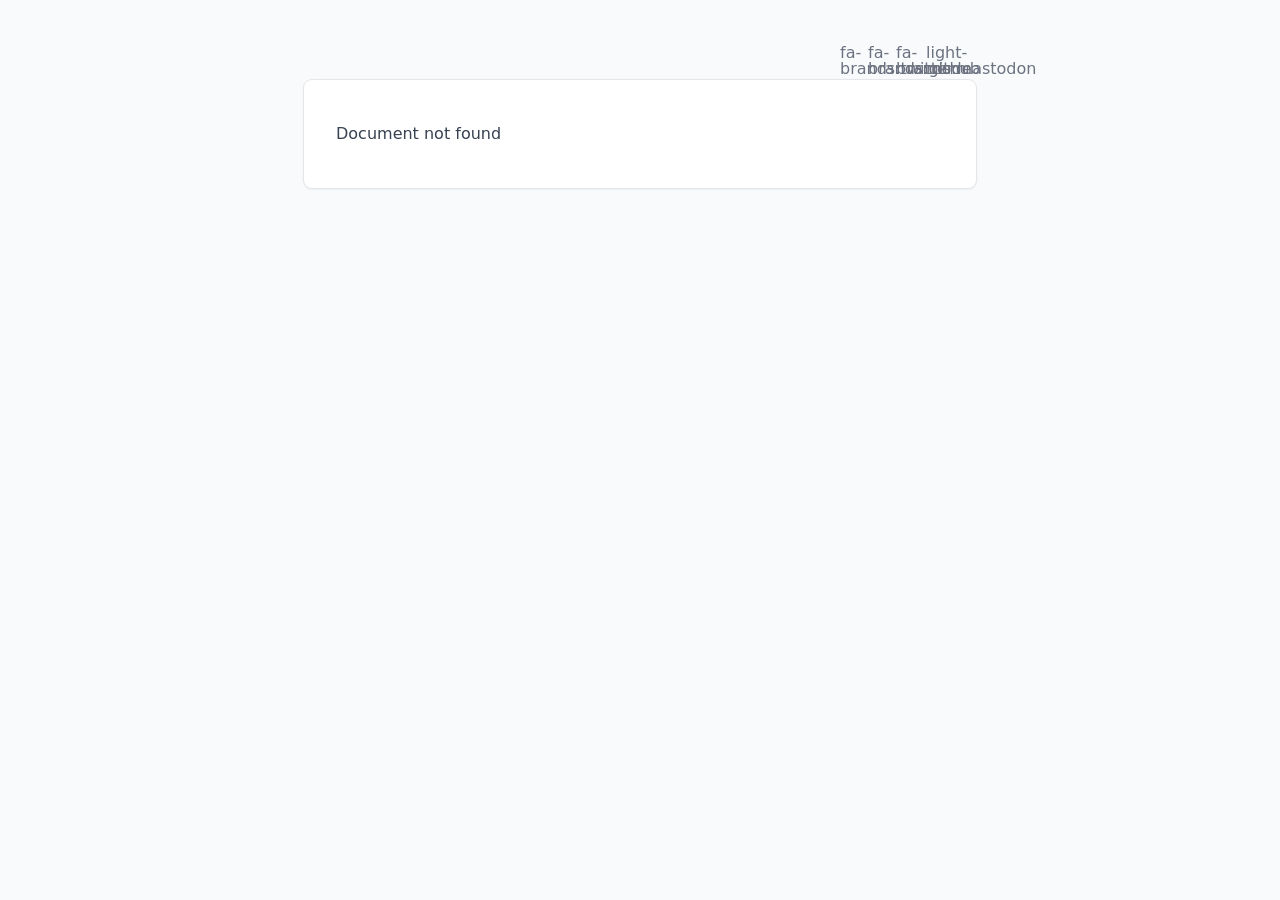
<file: 200.html>
<!DOCTYPE html><html  data-capo=""><head><meta charset="utf-8">
<meta name="viewport" content="width=device-width, initial-scale=1">
<style>/*! tailwindcss v3.4.11 | MIT License | https://tailwindcss.com*/*,:after,:before{border:0 solid #e5e7eb;box-sizing:border-box}:after,:before{--tw-content:""}:host,html{line-height:1.5;-webkit-text-size-adjust:100%;font-family:ui-sans-serif,system-ui,sans-serif,Apple Color Emoji,Segoe UI Emoji,Segoe UI Symbol,Noto Color Emoji;font-feature-settings:normal;font-variation-settings:normal;tab-size:4;-webkit-tap-highlight-color:transparent}body{line-height:inherit;margin:0}hr{border-top-width:1px;color:inherit;height:0}abbr:where([title]){-webkit-text-decoration:underline dotted;text-decoration:underline dotted}h1,h2,h3,h4,h5,h6{font-size:inherit;font-weight:inherit}a{color:inherit;text-decoration:inherit}b,strong{font-weight:bolder}code,kbd,pre,samp{font-family:ui-monospace,SFMono-Regular,Menlo,Monaco,Consolas,Liberation Mono,Courier New,monospace;font-feature-settings:normal;font-size:1em;font-variation-settings:normal}small{font-size:80%}sub,sup{font-size:75%;line-height:0;position:relative;vertical-align:initial}sub{bottom:-.25em}sup{top:-.5em}table{border-collapse:collapse;border-color:inherit;text-indent:0}button,input,optgroup,select,textarea{color:inherit;font-family:inherit;font-feature-settings:inherit;font-size:100%;font-variation-settings:inherit;font-weight:inherit;letter-spacing:inherit;line-height:inherit;margin:0;padding:0}button,select{text-transform:none}button,input:where([type=button]),input:where([type=reset]),input:where([type=submit]){-webkit-appearance:button;background-color:initial;background-image:none}:-moz-focusring{outline:auto}:-moz-ui-invalid{box-shadow:none}progress{vertical-align:initial}::-webkit-inner-spin-button,::-webkit-outer-spin-button{height:auto}[type=search]{-webkit-appearance:textfield;outline-offset:-2px}::-webkit-search-decoration{-webkit-appearance:none}::-webkit-file-upload-button{-webkit-appearance:button;font:inherit}summary{display:list-item}blockquote,dd,dl,figure,h1,h2,h3,h4,h5,h6,hr,p,pre{margin:0}fieldset{margin:0}fieldset,legend{padding:0}menu,ol,ul{list-style:none;margin:0;padding:0}dialog{padding:0}textarea{resize:vertical}input::placeholder,textarea::placeholder{color:#9ca3af;opacity:1}[role=button],button{cursor:pointer}:disabled{cursor:default}audio,canvas,embed,iframe,img,object,svg,video{display:block;vertical-align:middle}img,video{height:auto;max-width:100%}[hidden]{display:none}*,::backdrop,:after,:before{--tw-border-spacing-x:0;--tw-border-spacing-y:0;--tw-translate-x:0;--tw-translate-y:0;--tw-rotate:0;--tw-skew-x:0;--tw-skew-y:0;--tw-scale-x:1;--tw-scale-y:1;--tw-pan-x: ;--tw-pan-y: ;--tw-pinch-zoom: ;--tw-scroll-snap-strictness:proximity;--tw-gradient-from-position: ;--tw-gradient-via-position: ;--tw-gradient-to-position: ;--tw-ordinal: ;--tw-slashed-zero: ;--tw-numeric-figure: ;--tw-numeric-spacing: ;--tw-numeric-fraction: ;--tw-ring-inset: ;--tw-ring-offset-width:0px;--tw-ring-offset-color:#fff;--tw-ring-color:#3b82f680;--tw-ring-offset-shadow:0 0 #0000;--tw-ring-shadow:0 0 #0000;--tw-shadow:0 0 #0000;--tw-shadow-colored:0 0 #0000;--tw-blur: ;--tw-brightness: ;--tw-contrast: ;--tw-grayscale: ;--tw-hue-rotate: ;--tw-invert: ;--tw-saturate: ;--tw-sepia: ;--tw-drop-shadow: ;--tw-backdrop-blur: ;--tw-backdrop-brightness: ;--tw-backdrop-contrast: ;--tw-backdrop-grayscale: ;--tw-backdrop-hue-rotate: ;--tw-backdrop-invert: ;--tw-backdrop-opacity: ;--tw-backdrop-saturate: ;--tw-backdrop-sepia: ;--tw-contain-size: ;--tw-contain-layout: ;--tw-contain-paint: ;--tw-contain-style: }.prose{color:var(--tw-prose-body);max-width:65ch}.prose :where(p):not(:where([class~=not-prose],[class~=not-prose] *)){margin-bottom:1.25em;margin-top:1.25em}.prose :where([class~=lead]):not(:where([class~=not-prose],[class~=not-prose] *)){color:var(--tw-prose-lead);font-size:1.25em;line-height:1.6;margin-bottom:1.2em;margin-top:1.2em}.prose :where(a):not(:where([class~=not-prose],[class~=not-prose] *)){color:var(--tw-prose-links);font-weight:500;text-decoration:underline}.prose :where(strong):not(:where([class~=not-prose],[class~=not-prose] *)){color:var(--tw-prose-bold);font-weight:600}.prose :where(a strong):not(:where([class~=not-prose],[class~=not-prose] *)){color:inherit}.prose :where(blockquote strong):not(:where([class~=not-prose],[class~=not-prose] *)){color:inherit}.prose :where(thead th strong):not(:where([class~=not-prose],[class~=not-prose] *)){color:inherit}.prose :where(ol):not(:where([class~=not-prose],[class~=not-prose] *)){list-style-type:decimal;margin-bottom:1.25em;margin-top:1.25em;padding-inline-start:1.625em}.prose :where(ol[type=A]):not(:where([class~=not-prose],[class~=not-prose] *)){list-style-type:upper-alpha}.prose :where(ol[type=a]):not(:where([class~=not-prose],[class~=not-prose] *)){list-style-type:lower-alpha}.prose :where(ol[type=A s]):not(:where([class~=not-prose],[class~=not-prose] *)){list-style-type:upper-alpha}.prose :where(ol[type=a s]):not(:where([class~=not-prose],[class~=not-prose] *)){list-style-type:lower-alpha}.prose :where(ol[type=I]):not(:where([class~=not-prose],[class~=not-prose] *)){list-style-type:upper-roman}.prose :where(ol[type=i]):not(:where([class~=not-prose],[class~=not-prose] *)){list-style-type:lower-roman}.prose :where(ol[type=I s]):not(:where([class~=not-prose],[class~=not-prose] *)){list-style-type:upper-roman}.prose :where(ol[type=i s]):not(:where([class~=not-prose],[class~=not-prose] *)){list-style-type:lower-roman}.prose :where(ol[type="1"]):not(:where([class~=not-prose],[class~=not-prose] *)){list-style-type:decimal}.prose :where(ul):not(:where([class~=not-prose],[class~=not-prose] *)){list-style-type:disc;margin-bottom:1.25em;margin-top:1.25em;padding-inline-start:1.625em}.prose :where(ol>li):not(:where([class~=not-prose],[class~=not-prose] *))::marker{color:var(--tw-prose-counters);font-weight:400}.prose :where(ul>li):not(:where([class~=not-prose],[class~=not-prose] *))::marker{color:var(--tw-prose-bullets)}.prose :where(dt):not(:where([class~=not-prose],[class~=not-prose] *)){color:var(--tw-prose-headings);font-weight:600;margin-top:1.25em}.prose :where(hr):not(:where([class~=not-prose],[class~=not-prose] *)){border-color:var(--tw-prose-hr);border-top-width:1px;margin-bottom:3em;margin-top:3em}.prose :where(blockquote):not(:where([class~=not-prose],[class~=not-prose] *)){border-inline-start-color:var(--tw-prose-quote-borders);border-inline-start-width:.25rem;color:var(--tw-prose-quotes);font-style:italic;font-weight:500;margin-bottom:1.6em;margin-top:1.6em;padding-inline-start:1em;quotes:"\201C""\201D""\2018""\2019"}.prose :where(blockquote p:first-of-type):not(:where([class~=not-prose],[class~=not-prose] *)):before{content:open-quote}.prose :where(blockquote p:last-of-type):not(:where([class~=not-prose],[class~=not-prose] *)):after{content:close-quote}.prose :where(h1):not(:where([class~=not-prose],[class~=not-prose] *)){color:var(--tw-prose-headings);font-size:2.25em;font-weight:800;line-height:1.1111111;margin-bottom:.8888889em;margin-top:0}.prose :where(h1 strong):not(:where([class~=not-prose],[class~=not-prose] *)){color:inherit;font-weight:900}.prose :where(h2):not(:where([class~=not-prose],[class~=not-prose] *)){color:var(--tw-prose-headings);font-size:1.5em;font-weight:700;line-height:1.3333333;margin-bottom:1em;margin-top:2em}.prose :where(h2 strong):not(:where([class~=not-prose],[class~=not-prose] *)){color:inherit;font-weight:800}.prose :where(h3):not(:where([class~=not-prose],[class~=not-prose] *)){color:var(--tw-prose-headings);font-size:1.25em;font-weight:600;line-height:1.6;margin-bottom:.6em;margin-top:1.6em}.prose :where(h3 strong):not(:where([class~=not-prose],[class~=not-prose] *)){color:inherit;font-weight:700}.prose :where(h4):not(:where([class~=not-prose],[class~=not-prose] *)){color:var(--tw-prose-headings);font-weight:600;line-height:1.5;margin-bottom:.5em;margin-top:1.5em}.prose :where(h4 strong):not(:where([class~=not-prose],[class~=not-prose] *)){color:inherit;font-weight:700}.prose :where(img):not(:where([class~=not-prose],[class~=not-prose] *)){margin-bottom:2em;margin-top:2em}.prose :where(picture):not(:where([class~=not-prose],[class~=not-prose] *)){display:block;margin-bottom:2em;margin-top:2em}.prose :where(video):not(:where([class~=not-prose],[class~=not-prose] *)){margin-bottom:2em;margin-top:2em}.prose :where(kbd):not(:where([class~=not-prose],[class~=not-prose] *)){border-radius:.3125rem;box-shadow:0 0 0 1px rgb(var(--tw-prose-kbd-shadows)/10%),0 3px 0 rgb(var(--tw-prose-kbd-shadows)/10%);color:var(--tw-prose-kbd);font-family:inherit;font-size:.875em;font-weight:500;padding-inline-end:.375em;padding-bottom:.1875em;padding-top:.1875em;padding-inline-start:.375em}.prose :where(code):not(:where([class~=not-prose],[class~=not-prose] *)){color:var(--tw-prose-code);font-size:.875em;font-weight:600}.prose :where(code):not(:where([class~=not-prose],[class~=not-prose] *)):before{content:"`"}.prose :where(code):not(:where([class~=not-prose],[class~=not-prose] *)):after{content:"`"}.prose :where(a code):not(:where([class~=not-prose],[class~=not-prose] *)){color:inherit}.prose :where(h1 code):not(:where([class~=not-prose],[class~=not-prose] *)){color:inherit}.prose :where(h2 code):not(:where([class~=not-prose],[class~=not-prose] *)){color:inherit;font-size:.875em}.prose :where(h3 code):not(:where([class~=not-prose],[class~=not-prose] *)){color:inherit;font-size:.9em}.prose :where(h4 code):not(:where([class~=not-prose],[class~=not-prose] *)){color:inherit}.prose :where(blockquote code):not(:where([class~=not-prose],[class~=not-prose] *)){color:inherit}.prose :where(thead th code):not(:where([class~=not-prose],[class~=not-prose] *)){color:inherit}.prose :where(pre):not(:where([class~=not-prose],[class~=not-prose] *)){background-color:var(--tw-prose-pre-bg);border-radius:.375rem;color:var(--tw-prose-pre-code);font-size:.875em;font-weight:400;line-height:1.7142857;margin-bottom:1.7142857em;margin-top:1.7142857em;overflow-x:auto;padding-inline-end:1.1428571em;padding-bottom:.8571429em;padding-top:.8571429em;padding-inline-start:1.1428571em}.prose :where(pre code):not(:where([class~=not-prose],[class~=not-prose] *)){background-color:initial;border-radius:0;border-width:0;color:inherit;font-family:inherit;font-size:inherit;font-weight:inherit;line-height:inherit;padding:0}.prose :where(pre code):not(:where([class~=not-prose],[class~=not-prose] *)):before{content:none}.prose :where(pre code):not(:where([class~=not-prose],[class~=not-prose] *)):after{content:none}.prose :where(table):not(:where([class~=not-prose],[class~=not-prose] *)){font-size:.875em;line-height:1.7142857;margin-bottom:2em;margin-top:2em;table-layout:auto;width:100%}.prose :where(thead):not(:where([class~=not-prose],[class~=not-prose] *)){border-bottom-color:var(--tw-prose-th-borders);border-bottom-width:1px}.prose :where(thead th):not(:where([class~=not-prose],[class~=not-prose] *)){color:var(--tw-prose-headings);font-weight:600;padding-inline-end:.5714286em;padding-bottom:.5714286em;padding-inline-start:.5714286em;vertical-align:bottom}.prose :where(tbody tr):not(:where([class~=not-prose],[class~=not-prose] *)){border-bottom-color:var(--tw-prose-td-borders);border-bottom-width:1px}.prose :where(tbody tr:last-child):not(:where([class~=not-prose],[class~=not-prose] *)){border-bottom-width:0}.prose :where(tbody td):not(:where([class~=not-prose],[class~=not-prose] *)){vertical-align:initial}.prose :where(tfoot):not(:where([class~=not-prose],[class~=not-prose] *)){border-top-color:var(--tw-prose-th-borders);border-top-width:1px}.prose :where(tfoot td):not(:where([class~=not-prose],[class~=not-prose] *)){vertical-align:top}.prose :where(th,td):not(:where([class~=not-prose],[class~=not-prose] *)){text-align:start}.prose :where(figure>*):not(:where([class~=not-prose],[class~=not-prose] *)){margin-bottom:0;margin-top:0}.prose :where(figcaption):not(:where([class~=not-prose],[class~=not-prose] *)){color:var(--tw-prose-captions);font-size:.875em;line-height:1.4285714;margin-top:.8571429em}.prose{--tw-prose-body:#374151;--tw-prose-headings:#111827;--tw-prose-lead:#4b5563;--tw-prose-links:#111827;--tw-prose-bold:#111827;--tw-prose-counters:#6b7280;--tw-prose-bullets:#d1d5db;--tw-prose-hr:#e5e7eb;--tw-prose-quotes:#111827;--tw-prose-quote-borders:#e5e7eb;--tw-prose-captions:#6b7280;--tw-prose-kbd:#111827;--tw-prose-kbd-shadows:17 24 39;--tw-prose-code:#111827;--tw-prose-pre-code:#e5e7eb;--tw-prose-pre-bg:#1f2937;--tw-prose-th-borders:#d1d5db;--tw-prose-td-borders:#e5e7eb;--tw-prose-invert-body:#d1d5db;--tw-prose-invert-headings:#fff;--tw-prose-invert-lead:#9ca3af;--tw-prose-invert-links:#fff;--tw-prose-invert-bold:#fff;--tw-prose-invert-counters:#9ca3af;--tw-prose-invert-bullets:#4b5563;--tw-prose-invert-hr:#374151;--tw-prose-invert-quotes:#f3f4f6;--tw-prose-invert-quote-borders:#374151;--tw-prose-invert-captions:#9ca3af;--tw-prose-invert-kbd:#fff;--tw-prose-invert-kbd-shadows:255 255 255;--tw-prose-invert-code:#fff;--tw-prose-invert-pre-code:#d1d5db;--tw-prose-invert-pre-bg:#00000080;--tw-prose-invert-th-borders:#4b5563;--tw-prose-invert-td-borders:#374151;font-size:1rem;line-height:1.75}.prose :where(picture>img):not(:where([class~=not-prose],[class~=not-prose] *)){margin-bottom:0;margin-top:0}.prose :where(li):not(:where([class~=not-prose],[class~=not-prose] *)){margin-bottom:.5em;margin-top:.5em}.prose :where(ol>li):not(:where([class~=not-prose],[class~=not-prose] *)){padding-inline-start:.375em}.prose :where(ul>li):not(:where([class~=not-prose],[class~=not-prose] *)){padding-inline-start:.375em}.prose :where(.prose>ul>li p):not(:where([class~=not-prose],[class~=not-prose] *)){margin-bottom:.75em;margin-top:.75em}.prose :where(.prose>ul>li>p:first-child):not(:where([class~=not-prose],[class~=not-prose] *)){margin-top:1.25em}.prose :where(.prose>ul>li>p:last-child):not(:where([class~=not-prose],[class~=not-prose] *)){margin-bottom:1.25em}.prose :where(.prose>ol>li>p:first-child):not(:where([class~=not-prose],[class~=not-prose] *)){margin-top:1.25em}.prose :where(.prose>ol>li>p:last-child):not(:where([class~=not-prose],[class~=not-prose] *)){margin-bottom:1.25em}.prose :where(ul ul,ul ol,ol ul,ol ol):not(:where([class~=not-prose],[class~=not-prose] *)){margin-bottom:.75em;margin-top:.75em}.prose :where(dl):not(:where([class~=not-prose],[class~=not-prose] *)){margin-bottom:1.25em;margin-top:1.25em}.prose :where(dd):not(:where([class~=not-prose],[class~=not-prose] *)){margin-top:.5em;padding-inline-start:1.625em}.prose :where(hr+*):not(:where([class~=not-prose],[class~=not-prose] *)){margin-top:0}.prose :where(h2+*):not(:where([class~=not-prose],[class~=not-prose] *)){margin-top:0}.prose :where(h3+*):not(:where([class~=not-prose],[class~=not-prose] *)){margin-top:0}.prose :where(h4+*):not(:where([class~=not-prose],[class~=not-prose] *)){margin-top:0}.prose :where(thead th:first-child):not(:where([class~=not-prose],[class~=not-prose] *)){padding-inline-start:0}.prose :where(thead th:last-child):not(:where([class~=not-prose],[class~=not-prose] *)){padding-inline-end:0}.prose :where(tbody td,tfoot td):not(:where([class~=not-prose],[class~=not-prose] *)){padding-inline-end:.5714286em;padding-bottom:.5714286em;padding-top:.5714286em;padding-inline-start:.5714286em}.prose :where(tbody td:first-child,tfoot td:first-child):not(:where([class~=not-prose],[class~=not-prose] *)){padding-inline-start:0}.prose :where(tbody td:last-child,tfoot td:last-child):not(:where([class~=not-prose],[class~=not-prose] *)){padding-inline-end:0}.prose :where(figure):not(:where([class~=not-prose],[class~=not-prose] *)){margin-bottom:2em;margin-top:2em}.prose :where(.prose>:first-child):not(:where([class~=not-prose],[class~=not-prose] *)){margin-top:0}.prose :where(.prose>:last-child):not(:where([class~=not-prose],[class~=not-prose] *)){margin-bottom:0}.sr-only{height:1px;margin:-1px;overflow:hidden;padding:0;position:absolute;width:1px;clip:rect(0,0,0,0);border-width:0;white-space:nowrap}.static{position:static}.m-auto{margin:auto}.mx-auto{margin-left:auto;margin-right:auto}.mr-6{margin-right:1.5rem}.block{display:block}.inline-block{display:inline-block}.flex{display:flex}.inline-flex{display:inline-flex}.h-4{height:1rem}.h-5{height:1.25rem}.w-4{width:1rem}.w-5{width:1.25rem}.max-w-2xl{max-width:42rem}.max-w-full{max-width:100%}.max-w-none{max-width:none}.items-center{align-items:center}.justify-between{justify-content:space-between}.gap-1{gap:.25rem}.space-x-3>:not([hidden])~:not([hidden]){--tw-space-x-reverse:0;margin-left:calc(.75rem*(1 - var(--tw-space-x-reverse)));margin-right:calc(.75rem*var(--tw-space-x-reverse))}.overflow-x-auto{overflow-x:auto}.rounded{border-radius:.25rem}.bg-gray-50{--tw-bg-opacity:1;background-color:rgb(249 250 251/var(--tw-bg-opacity))}.bg-gray-800{--tw-bg-opacity:1;background-color:rgb(31 41 55/var(--tw-bg-opacity))}.bg-white{--tw-bg-opacity:1;background-color:rgb(255 255 255/var(--tw-bg-opacity))}.px-3{padding-left:.75rem;padding-right:.75rem}.px-4{padding-left:1rem;padding-right:1rem}.py-1{padding-bottom:.25rem;padding-top:.25rem}.py-10{padding-bottom:2.5rem;padding-top:2.5rem}.py-4{padding-bottom:1rem;padding-top:1rem}.text-2xl{font-size:1.5rem;line-height:2rem}.font-bold{font-weight:700}.text-black{--tw-text-opacity:1;color:rgb(0 0 0/var(--tw-text-opacity))}.text-gray-500{--tw-text-opacity:1;color:rgb(107 114 128/var(--tw-text-opacity))}.text-gray-700{--tw-text-opacity:1;color:rgb(55 65 81/var(--tw-text-opacity))}.text-white{--tw-text-opacity:1;color:rgb(255 255 255/var(--tw-text-opacity))}.no-underline{text-decoration-line:none}.ring-1{--tw-ring-offset-shadow:var(--tw-ring-inset) 0 0 0 var(--tw-ring-offset-width) var(--tw-ring-offset-color);--tw-ring-shadow:var(--tw-ring-inset) 0 0 0 calc(1px + var(--tw-ring-offset-width)) var(--tw-ring-color);box-shadow:var(--tw-ring-offset-shadow),var(--tw-ring-shadow),var(--tw-shadow,0 0 #0000)}.ring-gray-200{--tw-ring-opacity:1;--tw-ring-color:rgb(229 231 235/var(--tw-ring-opacity))}.transition{transition-duration:.15s;transition-property:color,background-color,border-color,text-decoration-color,fill,stroke,opacity,box-shadow,transform,filter,-webkit-backdrop-filter;transition-property:color,background-color,border-color,text-decoration-color,fill,stroke,opacity,box-shadow,transform,filter,backdrop-filter;transition-property:color,background-color,border-color,text-decoration-color,fill,stroke,opacity,box-shadow,transform,filter,backdrop-filter,-webkit-backdrop-filter;transition-timing-function:cubic-bezier(.4,0,.2,1)}.dark\:prose-invert:is(.dark *){--tw-prose-body:var(--tw-prose-invert-body);--tw-prose-headings:var(--tw-prose-invert-headings);--tw-prose-lead:var(--tw-prose-invert-lead);--tw-prose-links:var(--tw-prose-invert-links);--tw-prose-bold:var(--tw-prose-invert-bold);--tw-prose-counters:var(--tw-prose-invert-counters);--tw-prose-bullets:var(--tw-prose-invert-bullets);--tw-prose-hr:var(--tw-prose-invert-hr);--tw-prose-quotes:var(--tw-prose-invert-quotes);--tw-prose-quote-borders:var(--tw-prose-invert-quote-borders);--tw-prose-captions:var(--tw-prose-invert-captions);--tw-prose-kbd:var(--tw-prose-invert-kbd);--tw-prose-kbd-shadows:var(--tw-prose-invert-kbd-shadows);--tw-prose-code:var(--tw-prose-invert-code);--tw-prose-pre-code:var(--tw-prose-invert-pre-code);--tw-prose-pre-bg:var(--tw-prose-invert-pre-bg);--tw-prose-th-borders:var(--tw-prose-invert-th-borders);--tw-prose-td-borders:var(--tw-prose-invert-td-borders)}.hover\:text-gray-700:hover{--tw-text-opacity:1;color:rgb(55 65 81/var(--tw-text-opacity))}.prose-a\:border-b :is(:where(a):not(:where([class~=not-prose],[class~=not-prose] *))){border-bottom-width:1px}.prose-a\:border-dashed :is(:where(a):not(:where([class~=not-prose],[class~=not-prose] *))){border-style:dashed}.prose-a\:font-normal :is(:where(a):not(:where([class~=not-prose],[class~=not-prose] *))){font-weight:400}.prose-a\:no-underline :is(:where(a):not(:where([class~=not-prose],[class~=not-prose] *))){text-decoration-line:none}.hover\:prose-a\:border-solid :is(:where(a):not(:where([class~=not-prose],[class~=not-prose] *))):hover{border-style:solid}.hover\:prose-a\:border-primary-400 :is(:where(a):not(:where([class~=not-prose],[class~=not-prose] *))):hover{--tw-border-opacity:1;border-color:rgb(52 211 153/var(--tw-border-opacity))}.hover\:prose-a\:text-primary-400 :is(:where(a):not(:where([class~=not-prose],[class~=not-prose] *))):hover{--tw-text-opacity:1;color:rgb(52 211 153/var(--tw-text-opacity))}.prose-pre\:bg-gray-100 :is(:where(pre):not(:where([class~=not-prose],[class~=not-prose] *))){--tw-bg-opacity:1;background-color:rgb(243 244 246/var(--tw-bg-opacity))}.dark\:bg-gray-200:is(.dark *){--tw-bg-opacity:1;background-color:rgb(229 231 235/var(--tw-bg-opacity))}.dark\:bg-gray-800:is(.dark *){--tw-bg-opacity:1;background-color:rgb(31 41 55/var(--tw-bg-opacity))}.dark\:bg-gray-900:is(.dark *){--tw-bg-opacity:1;background-color:rgb(17 24 39/var(--tw-bg-opacity))}.dark\:text-gray-100:is(.dark *){--tw-text-opacity:1;color:rgb(243 244 246/var(--tw-text-opacity))}.dark\:text-gray-200:is(.dark *){--tw-text-opacity:1;color:rgb(229 231 235/var(--tw-text-opacity))}.dark\:text-gray-300:is(.dark *){--tw-text-opacity:1;color:rgb(209 213 219/var(--tw-text-opacity))}.dark\:text-gray-950:is(.dark *){--tw-text-opacity:1;color:rgb(3 7 18/var(--tw-text-opacity))}.dark\:ring-gray-700:is(.dark *){--tw-ring-opacity:1;--tw-ring-color:rgb(55 65 81/var(--tw-ring-opacity))}.dark\:hover\:text-gray-300:hover:is(.dark *){--tw-text-opacity:1;color:rgb(209 213 219/var(--tw-text-opacity))}.dark\:prose-pre\:bg-gray-900 :is(:where(pre):not(:where([class~=not-prose],[class~=not-prose] *))):is(.dark *){--tw-bg-opacity:1;background-color:rgb(17 24 39/var(--tw-bg-opacity))}@media (min-width:640px){.sm\:rounded{border-radius:.25rem}.sm\:rounded-lg{border-radius:.5rem}.sm\:px-8{padding-left:2rem;padding-right:2rem}.sm\:pb-10{padding-bottom:2.5rem}.sm\:pt-6{padding-top:1.5rem}.sm\:shadow{--tw-shadow:0 1px 3px 0 #0000001a,0 1px 2px -1px #0000001a;--tw-shadow-colored:0 1px 3px 0 var(--tw-shadow-color),0 1px 2px -1px var(--tw-shadow-color);box-shadow:var(--tw-ring-offset-shadow,0 0 #0000),var(--tw-ring-shadow,0 0 #0000),var(--tw-shadow)}}</style>
<style>.icon[data-v-4b3a72e3]{display:inline-block;vertical-align:middle}</style>
<style>body{--tw-bg-opacity:1;background-color:rgb(249 250 251/var(--tw-bg-opacity));--tw-text-opacity:1;color:rgb(0 0 0/var(--tw-text-opacity))}body:is(.dark *){--tw-bg-opacity:1;background-color:rgb(17 24 39/var(--tw-bg-opacity));--tw-text-opacity:1;color:rgb(255 255 255/var(--tw-text-opacity))}</style>
<link rel="stylesheet" href="/_nuxt/entry.CFE0eEvB.css">
<link rel="modulepreload" as="script" crossorigin href="/_nuxt/xbpeAKc8.js">
<link rel="prefetch" as="script" crossorigin href="/_nuxt/BNS5riS0.js">
<link rel="prefetch" as="script" crossorigin href="/_nuxt/inUT3Z8q.js">
<link rel="prefetch" as="script" crossorigin href="/_nuxt/AYZ3_OZq.js">
<link rel="prefetch" as="style" href="/_nuxt/useStudio.BeSyjJtw.css">
<link rel="prefetch" as="script" crossorigin href="/_nuxt/Dpq426ME.js">
<link rel="prefetch" as="script" crossorigin href="/_nuxt/CMK8Ry7i.js">
<link rel="prefetch" as="script" crossorigin href="/_nuxt/BW9iwMRP.js">
<script type="module" src="/_nuxt/xbpeAKc8.js" crossorigin></script><script>"use strict";(()=>{const a=window,e=document.documentElement,c=window.localStorage,d=["dark","light"],n=c&&c.getItem&&c.getItem("nuxt-color-mode")||"system";let l=n==="system"?f():n;const i=e.getAttribute("data-color-mode-forced");i&&(l=i),r(l),a["__NUXT_COLOR_MODE__"]={preference:n,value:l,getColorScheme:f,addColorScheme:r,removeColorScheme:u};function r(o){const t=""+o+"",s="";e.classList?e.classList.add(t):e.className+=" "+t,s&&e.setAttribute("data-"+s,o)}function u(o){const t=""+o+"",s="";e.classList?e.classList.remove(t):e.className=e.className.replace(new RegExp(t,"g"),""),s&&e.removeAttribute("data-"+s)}function m(o){return a.matchMedia("(prefers-color-scheme"+o+")")}function f(){if(a.matchMedia&&m("").media!=="not all"){for(const o of d)if(m(":"+o).matches)return o}return"light"}})();</script></head><body><div id="__nuxt"></div><div id="teleports"></div><script type="application/json" data-nuxt-data="nuxt-app" data-ssr="false" id="__NUXT_DATA__">[{"serverRendered":1},false]</script>
<script>window.__NUXT__={};window.__NUXT__.config={public:{studio:{apiURL:"https://api.nuxt.studio",iframeMessagingAllowedOrigins:""},mdc:{components:{prose:true,map:{p:"prose-p",a:"prose-a",blockquote:"prose-blockquote","code-inline":"prose-code-inline",code:"ProseCodeInline",em:"prose-em",h1:"prose-h1",h2:"prose-h2",h3:"prose-h3",h4:"prose-h4",h5:"prose-h5",h6:"prose-h6",hr:"prose-hr",img:"prose-img",ul:"prose-ul",ol:"prose-ol",li:"prose-li",strong:"prose-strong",table:"prose-table",thead:"prose-thead",tbody:"prose-tbody",td:"prose-td",th:"prose-th",tr:"prose-tr"}},headings:{anchorLinks:{h1:false,h2:true,h3:true,h4:true,h5:false,h6:false}}},content:{locales:[],defaultLocale:"",integrity:1726146041096,experimental:{stripQueryParameters:false,advanceQuery:false,clientDB:false},respectPathCase:false,api:{baseURL:"/api/_content"},navigation:{fields:["layout"]},tags:{p:"prose-p",a:"prose-a",blockquote:"prose-blockquote","code-inline":"prose-code-inline",code:"ProseCodeInline",em:"prose-em",h1:"prose-h1",h2:"prose-h2",h3:"prose-h3",h4:"prose-h4",h5:"prose-h5",h6:"prose-h6",hr:"prose-hr",img:"prose-img",ul:"prose-ul",ol:"prose-ol",li:"prose-li",strong:"prose-strong",table:"prose-table",thead:"prose-thead",tbody:"prose-tbody",td:"prose-td",th:"prose-th",tr:"prose-tr"},highlight:{theme:{dark:"github-dark",default:"github-light"},highlighter:"shiki",langs:["js","jsx","json","ts","tsx","vue","css","html","bash","md","mdc","yaml"]},wsUrl:"",documentDriven:{page:true,navigation:true,surround:true,globals:{},layoutFallbacks:["theme"],injectPage:true},host:"",trailingSlash:false,search:"",contentHead:true,anchorLinks:{depth:4,exclude:[1]}}},app:{baseURL:"/",buildId:"08cadbbe-8c5b-480c-bf13-8808d1fe4b66",buildAssetsDir:"/_nuxt/",cdnURL:""}}</script></body></html>
</file>
<file: _nuxt/entry.CFE0eEvB.css>
.icon[data-v-4b3a72e3]{display:inline-block;vertical-align:middle}body{--tw-bg-opacity:1;background-color:rgb(249 250 251/var(--tw-bg-opacity));--tw-text-opacity:1;color:rgb(0 0 0/var(--tw-text-opacity))}body:is(.dark *){--tw-bg-opacity:1;background-color:rgb(17 24 39/var(--tw-bg-opacity));--tw-text-opacity:1;color:rgb(255 255 255/var(--tw-text-opacity))}
</file>
<file: _nuxt/useStudio.BeSyjJtw.css>
body.__preview_enabled{padding-bottom:50px}#__nuxt_preview[data-v-169d1674]{align-items:center;-webkit-backdrop-filter:blur(20px);backdrop-filter:blur(20px);background:#ffffff4d;border-top:1px solid #eee;bottom:-60px;color:#000;display:flex;font-family:Helvetica,sans-serif;font-size:16px;font-weight:500;gap:10px;height:50px;justify-content:center;left:0;position:fixed;right:0;transition:bottom .3s ease-in-out;z-index:10000}#__nuxt_preview.__preview_ready[data-v-169d1674]{bottom:0}#__preview_background[data-v-169d1674]{-webkit-backdrop-filter:blur(8px);backdrop-filter:blur(8px);background:#ffffff4d;height:100vh;left:0;position:fixed;top:0;width:100vw;z-index:9000}#__preview_loader[data-v-169d1674]{align-items:center;color:#000;display:flex;flex-direction:column;font-family:system-ui,-apple-system,BlinkMacSystemFont,Segoe UI,Roboto,Oxygen,Ubuntu,Cantarell,Open Sans,Helvetica Neue,sans-serif;font-size:1.4rem;gap:8px;left:50%;position:fixed;top:50%;transform:translate(-50%,-50%);z-index:9500}#__preview_loader p[data-v-169d1674]{margin:10px 0}.dark #__preview_background[data-v-169d1674],.dark-mode #__preview_background[data-v-169d1674]{background:#0000004d}.dark #__preview_loader[data-v-169d1674],.dark-mode #__preview_loader[data-v-169d1674]{color:#fff}.preview-loading-enter-active[data-v-169d1674],.preview-loading-leave-active[data-v-169d1674]{transition:opacity .4s}.preview-loading-enter[data-v-169d1674],.preview-loading-leave-to[data-v-169d1674]{opacity:0}#__preview_loading_icon[data-v-169d1674]{animation:spin-169d1674 1s linear infinite}.dark #__nuxt_preview[data-v-169d1674],.dark-mode #__nuxt_preview[data-v-169d1674]{background:#0000004d;border-top:1px solid #111;color:#fff}#__nuxt_preview svg[data-v-169d1674]{color:#000;display:inline-block;height:30px;width:30px}.dark #__nuxt_preview svg[data-v-169d1674],.dark-mode #__nuxt_preview svg[data-v-169d1674]{color:#fff}button[data-v-169d1674]{background:transparent;border:1px solid rgba(0,0,0,.2);border-radius:3px;box-shadow:none;color:#000c;cursor:pointer;display:inline-block;font-size:14px;font-weight:400;line-height:1rem;margin:0;padding:4px 10px;text-align:center;transition:none;width:auto}button[data-v-169d1674]:hover{border-color:#0006;color:#000000e6}.dark button[data-v-169d1674],.dark-mode button[data-v-169d1674]{border-color:#fff3;color:#d3d3d3}.dark button[data-v-169d1674]:hover,.dark-mode button[data-v-169d1674]:hover{border-color:#fff6;color:#fff}#__nuxt_preview button[data-v-169d1674]:focus,#__nuxt_preview button[data-v-169d1674]:hover{background:#0000001a}#__nuxt_preview button[data-v-169d1674]:active{background:#0003}.dark #__nuxt_preview button[data-v-169d1674],.dark-mode #__nuxt_preview button[data-v-169d1674]{border:1px solid hsla(0,0%,100%,.2);color:#fffc}.dark #__nuxt_preview button[data-v-169d1674]:hover,.dark-mode #__nuxt_preview button[data-v-169d1674]:focus{background:#ffffff1a}.dark #__nuxt_preview button[data-v-169d1674]:active,.dark-mode #__nuxt_preview button[data-v-169d1674]:active{background:#fff3}a[data-v-169d1674]{font-weight:600}#__nuxt_preview.__preview_refreshing button[data-v-169d1674],#__nuxt_preview.__preview_refreshing span[data-v-169d1674],#__nuxt_preview.__preview_refreshing svg[data-v-169d1674]{animation:nuxt_pulsate-169d1674 1s ease-out;animation-iteration-count:infinite;opacity:.5}@keyframes nuxt_pulsate-169d1674{0%{opacity:1}50%{opacity:.5}to{opacity:1}}@keyframes spin-169d1674{0%{transform:rotate(1turn)}to{transform:rotate(0)}}
</file>
